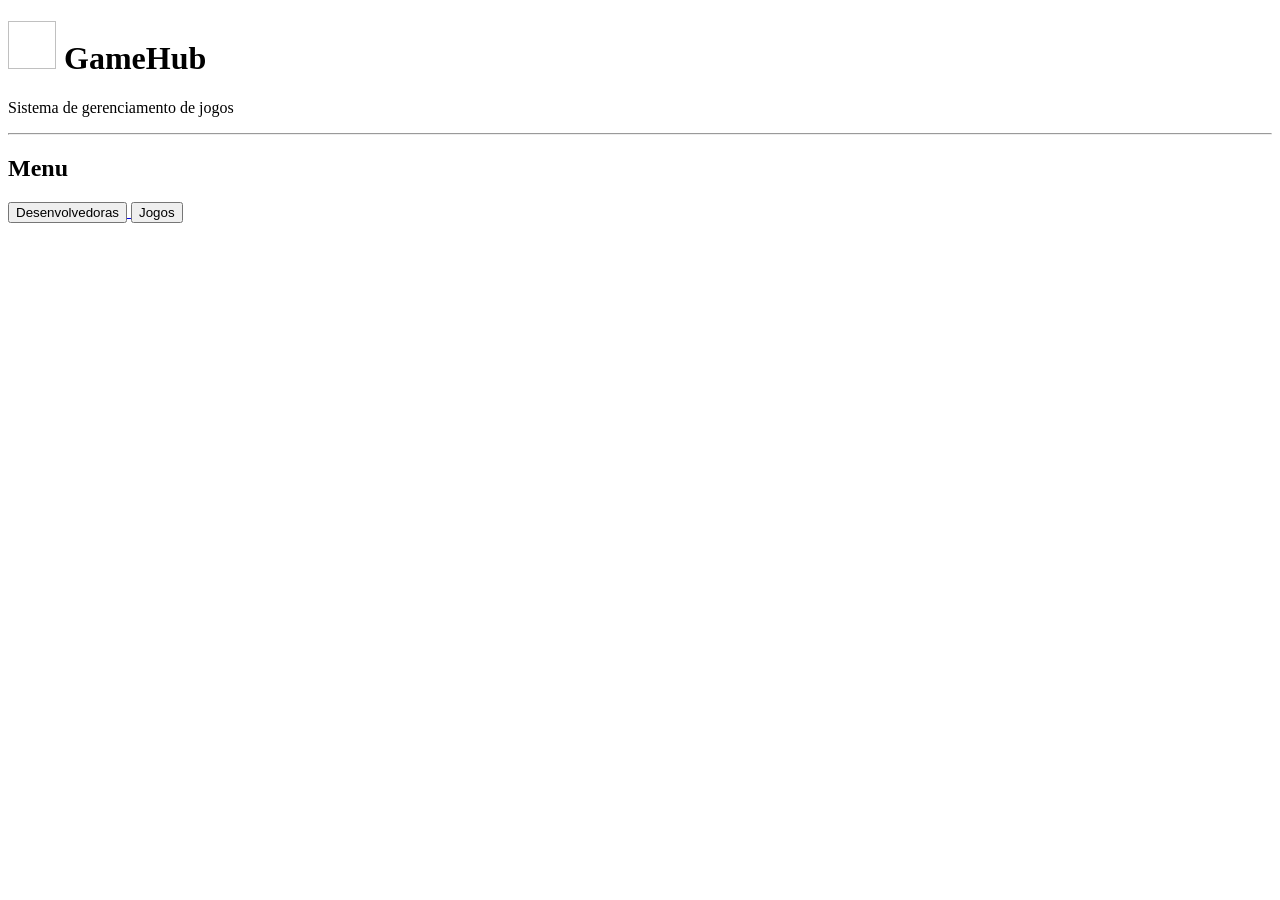
<file: src/main/resources/templates/index.html>
<!DOCTYPE html>
<html lang="pt-BR" xmlns:th="http://www.thymeleaf.org">

<head>
    <meta charset="UTF-8">
    <title>GameHub</title>
    <link rel="stylesheet" th:href="@{/css/style.css}">
    <link rel="icon" type="image/svg+xml" th:href="@{/img/gamehub.svg}">
</head>

<body>

<h1 class="titulo-logo">
    <img th:src="@{/img/gamehub.svg}" alt="" width="48" height="48">
    GameHub
</h1>

<p>Sistema de gerenciamento de jogos</p>

<hr>

<h2>Menu</h2>

<a href="/desenvolvedoras/listagem">
    <button type="button">Desenvolvedoras</button>
</a>

<a href="/jogos/listagem">
    <button type="button">Jogos</button>
</a>

</body>
</html>
</file>
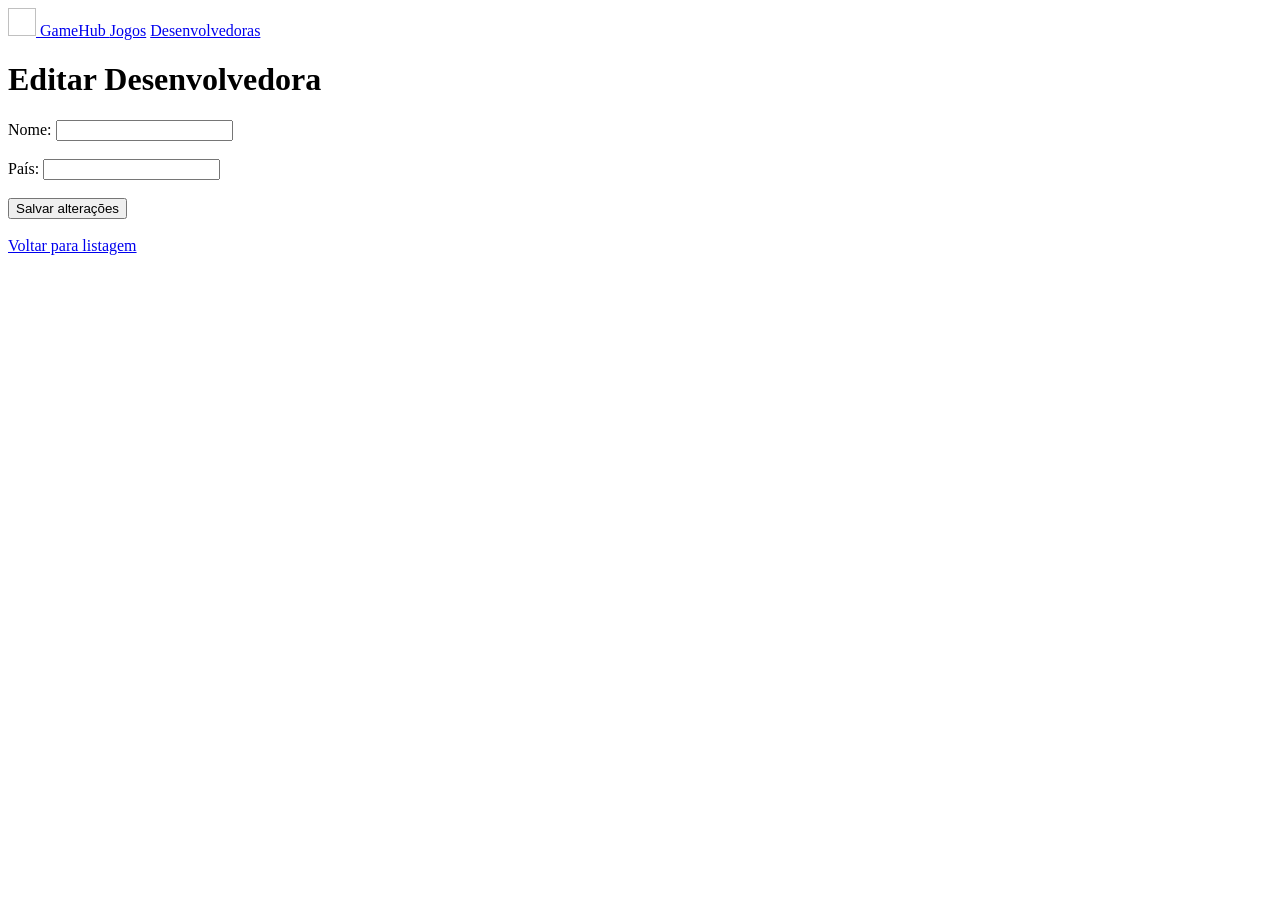
<file: src/main/resources/templates/desenvolvedoras/editar.html>
<!DOCTYPE html>
<html lang="pt-BR" xmlns:th="http://www.thymeleaf.org">

<head>
    <meta charset="UTF-8">
    <title>Editar Desenvolvedora</title>
    <link rel="stylesheet" th:href="@{/css/style.css}">
    <link rel="icon" type="image/svg+xml" th:href="@{/img/gamehub.svg}">
</head>

<body>

<nav class="menu-topo">
    <a href="/" class="logo">
        <img th:src="@{/img/gamehub.svg}" alt="" width="28" height="28">
        GameHub
    </a>
    <a href="/jogos/listagem">Jogos</a>
    <a href="/desenvolvedoras/listagem">Desenvolvedoras</a>
</nav>

<h1>Editar Desenvolvedora</h1>

<form
        th:action="@{/desenvolvedoras/editar/{id}(id=${desenvolvedora.id})}"
        method="post">

    <label>Nome:</label>

    <input
            type="text"
            name="nome"
            th:value="${desenvolvedora.nome}"
            required>

    <br><br>

    <label>País:</label>

    <input
            type="text"
            name="pais"
            th:value="${desenvolvedora.pais}"
            required>

    <br><br>

    <button type="submit">
        Salvar alterações
    </button>

</form>

<br>

<a href="/desenvolvedoras/listagem">
    Voltar para listagem
</a>

</body>
</html>
</file>
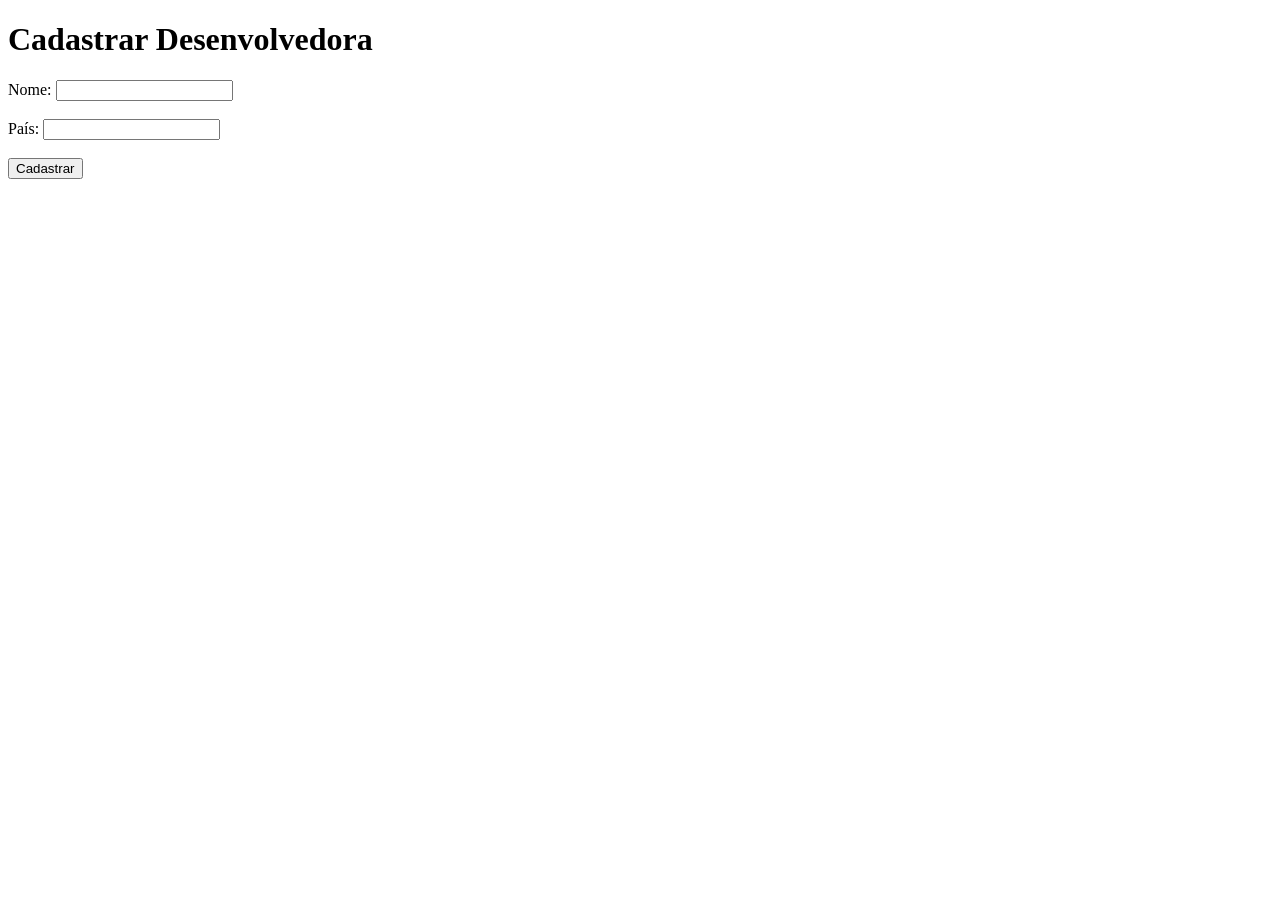
<file: src/main/resources/templates/desenvolvedoras/formulario.html>
<!DOCTYPE html>
<html lang="pt-BR">
<head>
    <meta charset="UTF-8">
    <title>Cadastrar Desenvolvedora</title>
</head>
<body>

<h1>Cadastrar Desenvolvedora</h1>

<form action="/desenvolvedoras" method="post">

    <label>Nome:</label>
    <input type="text" name="nome">
    <br><br>

    <label>País:</label>
    <input type="text" name="pais">
    <br><br>

    <button type="submit">Cadastrar</button>

</form>

</body>
</html>
</file>
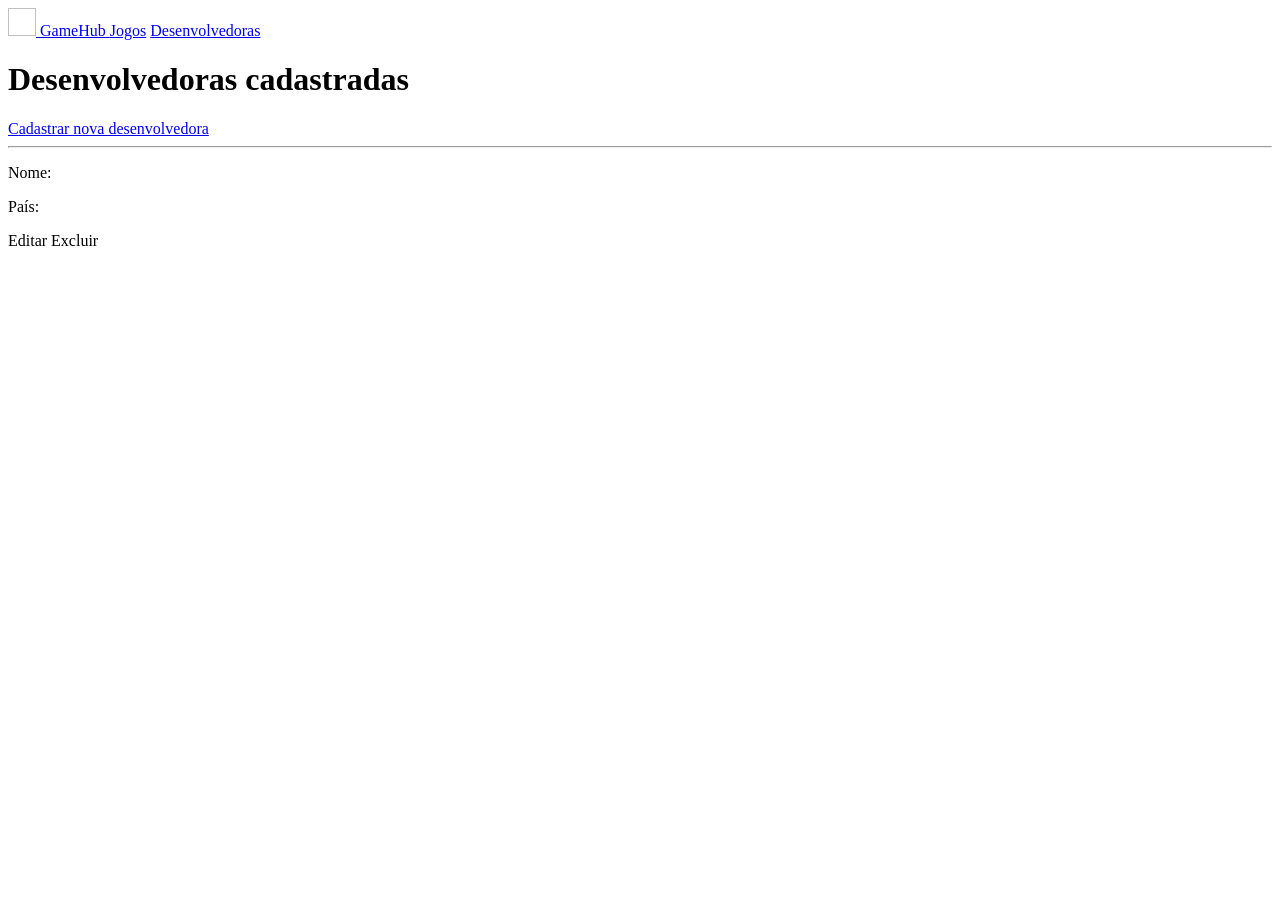
<file: src/main/resources/templates/desenvolvedoras/listagem.html>
<!DOCTYPE html>
<html lang="pt-BR" xmlns:th="http://www.thymeleaf.org">
<head>
    <meta charset="UTF-8">
    <title>Desenvolvedoras</title>
    <link rel="stylesheet" th:href="@{/css/style.css}">
    <link rel="icon" type="image/svg+xml" th:href="@{/img/gamehub.svg}">
</head>
<body>

<nav class="menu-topo">
    <a href="/" class="logo">
        <img th:src="@{/img/gamehub.svg}" alt="" width="28" height="28">
        GameHub
    </a>
    <a href="/jogos/listagem">Jogos</a>
    <a href="/desenvolvedoras/listagem">Desenvolvedoras</a>
</nav>

<h1>Desenvolvedoras cadastradas</h1>

<a href="/desenvolvedoras/formulario">
    Cadastrar nova desenvolvedora
</a>

<hr>

<!--Aqui o Thymeleaf pega a "lista" que foi colocada no Model.-->
<div class="card" th:each="desenvolvedora : ${lista}">

    <p>Nome: <span th:text="${desenvolvedora.nome}"></span></p>
    <p>País: <span th:text="${desenvolvedora.pais}"></span></p>

    <a th:href="@{/desenvolvedoras/editar/{id}(id=${desenvolvedora.id})}">
        Editar
    </a>

    <a
            th:href="@{/desenvolvedoras/excluir/{id}(id=${desenvolvedora.id})}"
            onclick="return confirm('Tem certeza que deseja excluir esta desenvolvedora?');">

        Excluir

    </a>

</div>

</body>
</html>
</file>
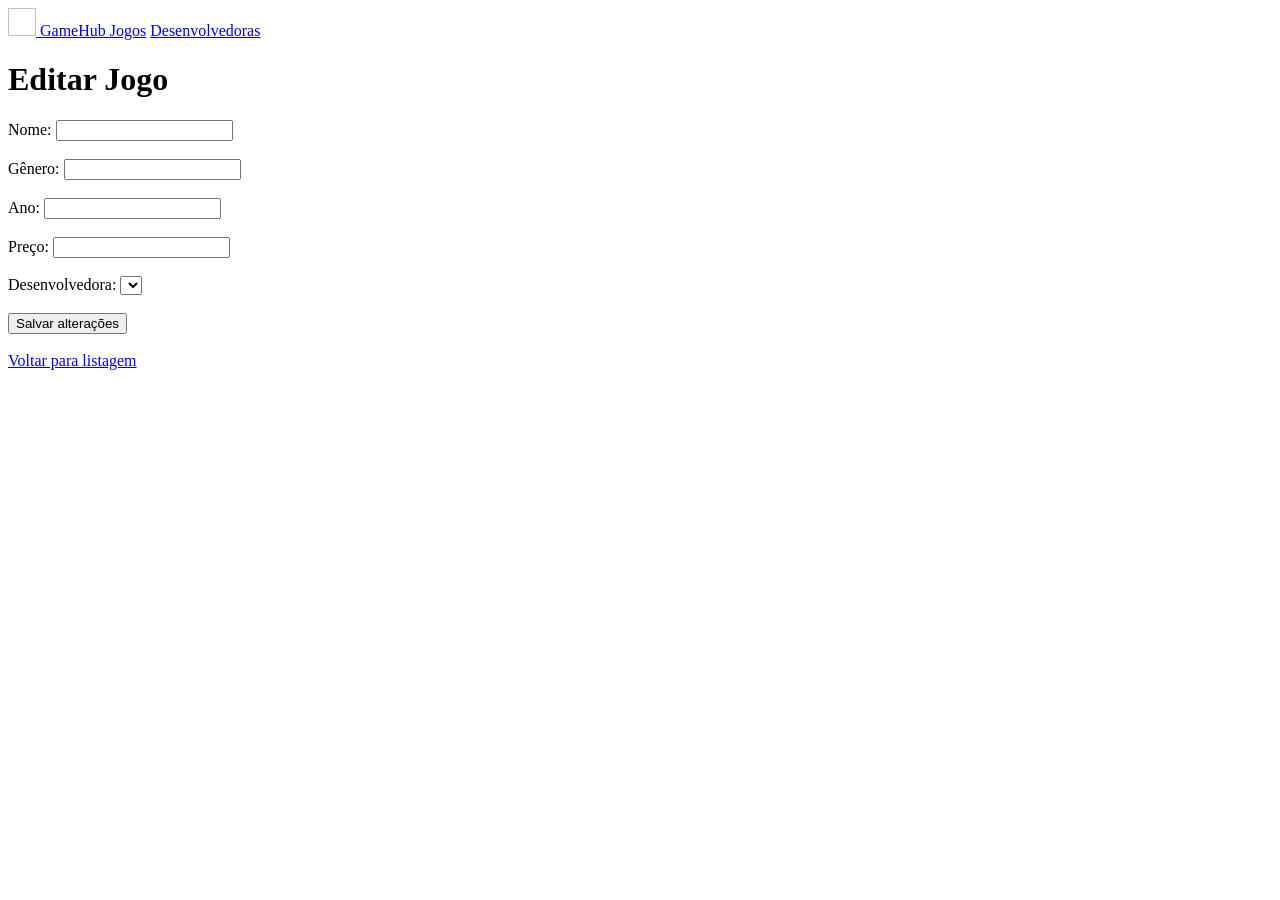
<file: src/main/resources/templates/jogos/editar.html>
<!DOCTYPE html>
<html lang="pt-BR" xmlns:th="http://www.thymeleaf.org">

<head>
    <meta charset="UTF-8">
    <title>Editar Jogo</title>
    <link rel="stylesheet" th:href="@{/css/style.css}">
    <link rel="icon" type="image/svg+xml" th:href="@{/img/gamehub.svg}">
</head>

<body>

<nav class="menu-topo">
    <a href="/" class="logo">
        <img th:src="@{/img/gamehub.svg}" alt="" width="28" height="28">
        GameHub
    </a>
    <a href="/jogos/listagem">Jogos</a>
    <a href="/desenvolvedoras/listagem">Desenvolvedoras</a>
</nav>

<h1>Editar Jogo</h1>

<form th:action="@{/jogos/editar/{id}(id=${jogo.id})}" method="post">

    <label>Nome:</label>

    <input type="text"
           name="nome"
           th:value="${jogo.nome}"
           required>

    <br><br>

    <label>Gênero:</label>

    <input type="text"
           name="genero"
           th:value="${jogo.genero}"
           required>

    <br><br>

    <label>Ano:</label>

    <input type="number"
           name="ano"
           th:value="${jogo.ano}"
           required>

    <br><br>

    <label>Preço:</label>

    <input type="number"
           step="0.01"
           name="preco"
           th:value="${jogo.preco}"
           required>

    <br><br>

    <label>Desenvolvedora:</label>

    <select name="desenvolvedoraNome" required>
        <option th:each="desenvolvedora : ${desenvolvedoras}"
                th:value="${desenvolvedora.nome}"
                th:text="${desenvolvedora.nome}"
                th:selected="${jogo.desenvolvedora != null and jogo.desenvolvedora.id == desenvolvedora.id}">
        </option>
    </select>

    <br><br>

    <button type="submit">Salvar alterações</button>

</form>

<br>

<a href="/jogos/listagem">
    Voltar para listagem
</a>

</body>

</html>
</file>
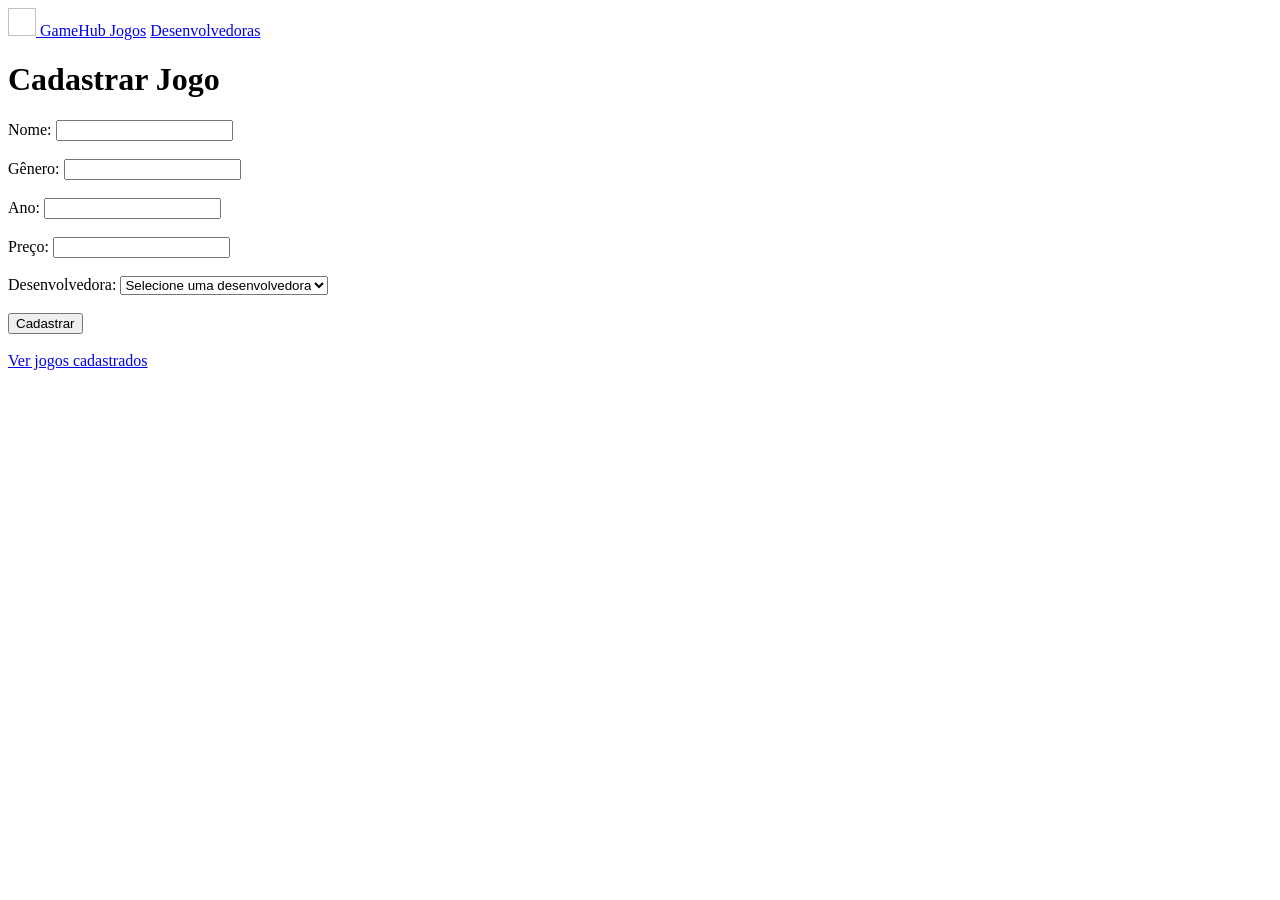
<file: src/main/resources/templates/jogos/formulario.html>
<!DOCTYPE html>

<html lang="pt-BR" xmlns:th="http://www.thymeleaf.org">
<head>
    <meta charset="UTF-8">
    <title>Cadastrar Jogo</title>
    <link rel="stylesheet" th:href="@{/css/style.css}">
    <link rel="icon" type="image/svg+xml" th:href="@{/img/gamehub.svg}">
</head>
<body>

<nav class="menu-topo">
    <a href="/" class="logo">
        <img th:src="@{/img/gamehub.svg}" alt="" width="28" height="28">
        GameHub
    </a>
    <a href="/jogos/listagem">Jogos</a>
    <a href="/desenvolvedoras/listagem">Desenvolvedoras</a>
</nav>

<h1>Cadastrar Jogo</h1>

<form action="/jogos" method="post">

    <label>Nome:</label>
    <input type="text" name="nome" required>
    <br><br>

    <label>Gênero:</label>
    <input type="text" name="genero" required>
    <br><br>

    <label>Ano:</label>
    <input type="number" name="ano" required>
    <br><br>

    <label>Preço:</label>
    <input type="number" step="0.01" name="preco" required>
    <br><br>

    <label>Desenvolvedora:</label>

    <select name="desenvolvedoraNome" required>
        <option value="">Selecione uma desenvolvedora</option>

        <option th:each="desenvolvedora : ${desenvolvedoras}"
                th:value="${desenvolvedora.nome}"
                th:text="${desenvolvedora.nome}">
        </option>

    </select>

    <br><br>

    <button type="submit">Cadastrar</button>


</form>

<br>

<a href="/jogos/listagem">Ver jogos cadastrados</a>

</body>
</html>
</file>
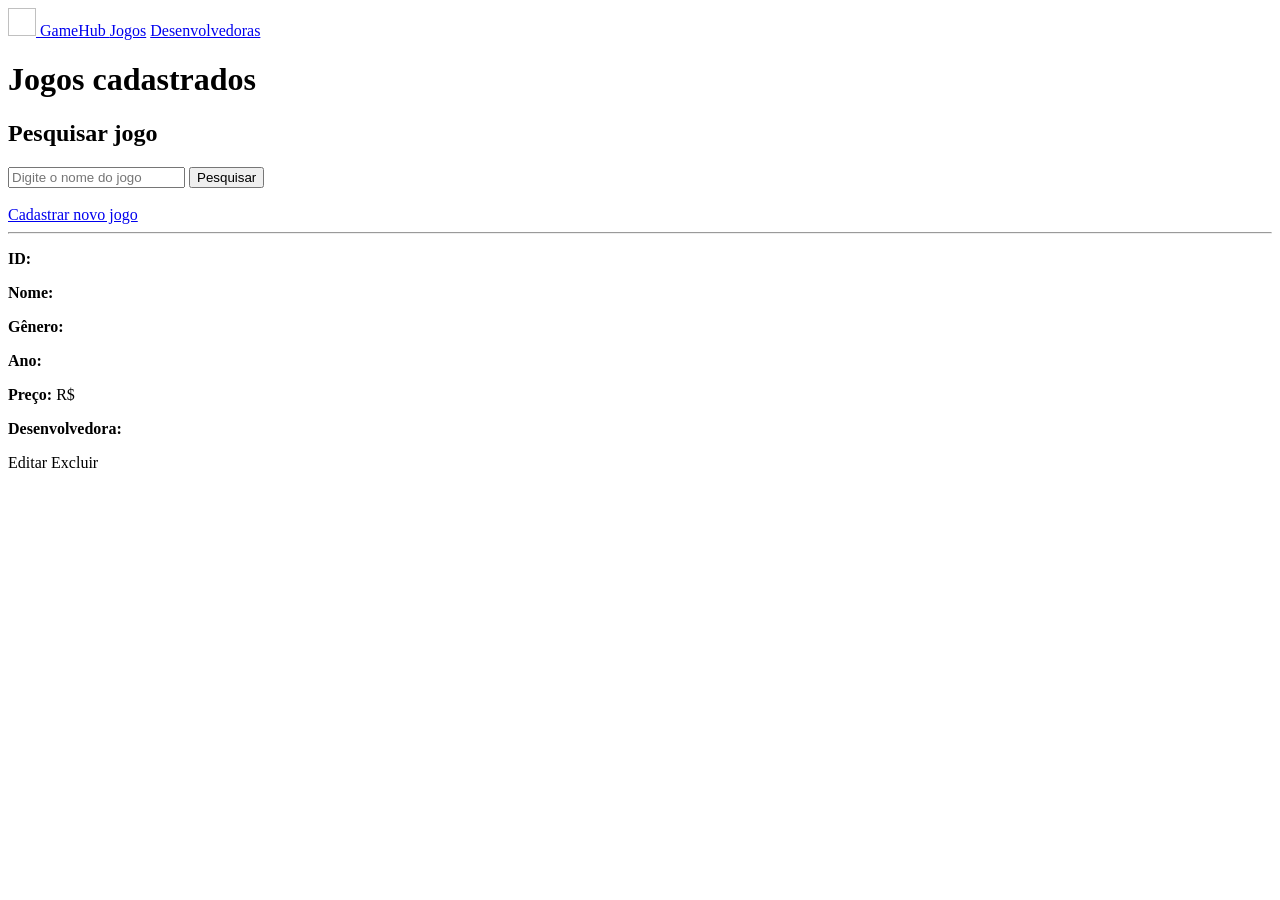
<file: src/main/resources/templates/jogos/listagem.html>
<!DOCTYPE html>
<html lang="pt-BR" xmlns:th="http://www.thymeleaf.org">

<head>
    <meta charset="UTF-8">
    <title>Jogos</title>
    <link rel="stylesheet" th:href="@{/css/style.css}">
    <link rel="icon" type="image/svg+xml" th:href="@{/img/gamehub.svg}">
</head>

<body>

<nav class="menu-topo">
    <a href="/" class="logo">
        <img th:src="@{/img/gamehub.svg}" alt="" width="28" height="28">
        GameHub
    </a>
    <a href="/jogos/listagem">Jogos</a>
    <a href="/desenvolvedoras/listagem">Desenvolvedoras</a>
</nav>

<h1>Jogos cadastrados</h1>

<h2>Pesquisar jogo</h2>

<form action="/jogos/buscar" method="get">

    <input
            type="text"
            name="nome"
            placeholder="Digite o nome do jogo">

    <button type="submit">
        Pesquisar
    </button>

</form>

<br>

<a href="/jogos/formulario">
    Cadastrar novo jogo
</a>

<hr>

<div class="card" th:each="jogo : ${lista}">

    <p>
        <strong>ID:</strong>
        <span th:text="${jogo.id}"></span>
    </p>

    <p>
        <strong>Nome:</strong>
        <span th:text="${jogo.nome}"></span>
    </p>

    <p>
        <strong>Gênero:</strong>
        <span th:text="${jogo.genero}"></span>
    </p>

    <p>
        <strong>Ano:</strong>
        <span th:text="${jogo.ano}"></span>
    </p>

    <p>
        <strong>Preço:</strong>
        R$
        <span th:text="${jogo.preco}"></span>
    </p>

    <p>
        <strong>Desenvolvedora:</strong>
        <span th:text="${jogo.desenvolvedora.nome}"></span>
    </p>

    <a th:href="@{/jogos/editar/{id}(id=${jogo.id})}">
        Editar
    </a>

    <a
            th:href="@{/jogos/excluir/{id}(id=${jogo.id})}"
            onclick="return confirm('Tem certeza que deseja excluir este jogo?');">

        Excluir

    </a>

</div>

</body>
</html>
</file>
